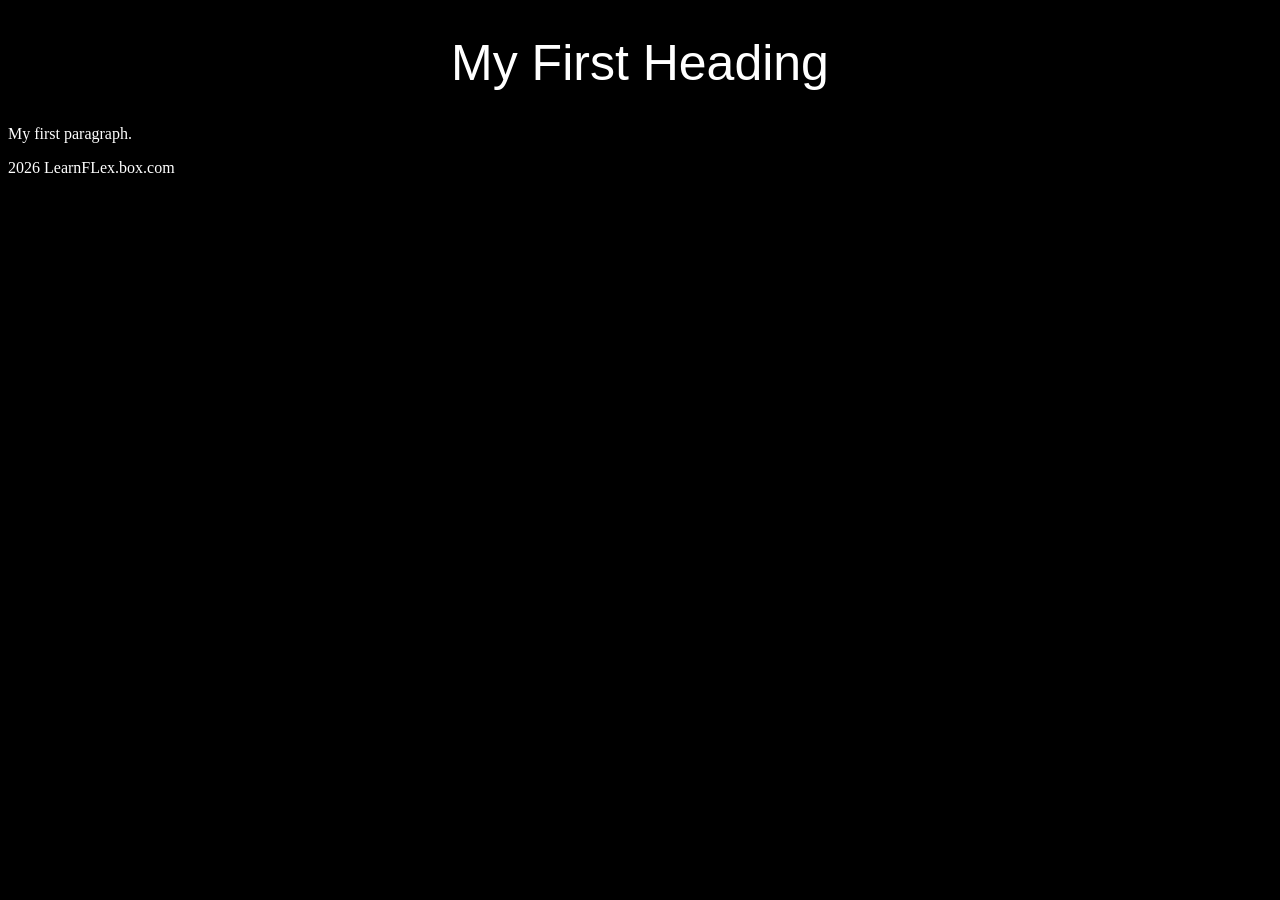
<file: project-1-website.html>
<!DOCTYPE html>
<html lang="en">

<head>
    <meta charset="UTF-8">
    <meta name="viewport" content="width=device-width, initial-scale=1.0">
    <title>Website project</title>
    <link rel="stylesheet" href="style.css">
</head>

<body>
    <!-- My reflection will go here -->
    <h1>My First Heading</h1>
    <p>My first paragraph.</p>
</body>

</html>

<footer>

    <div>2026 LearnFLex.box.com</div>
</footer>
</file>
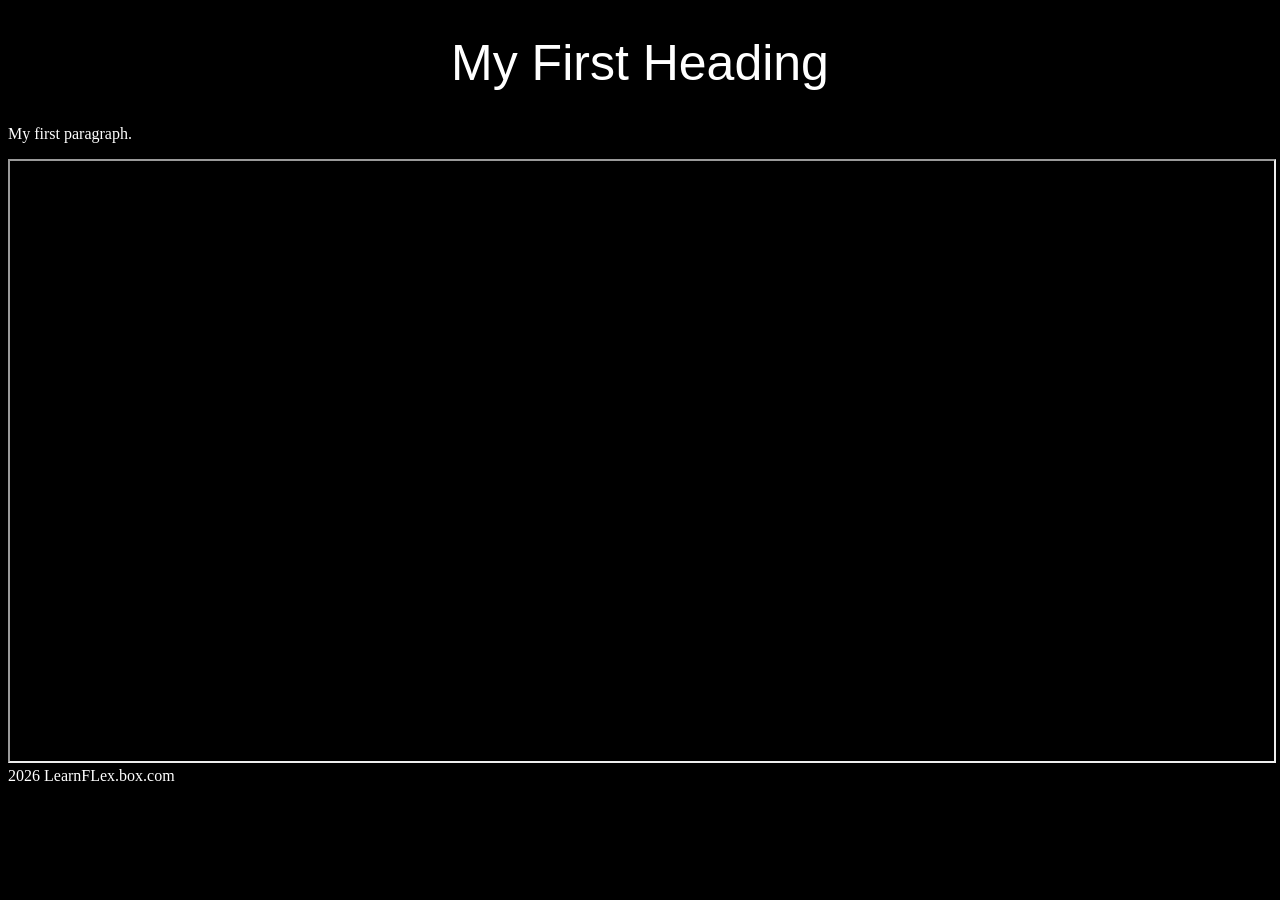
<file: project-2-data-analysis.html>
<!DOCTYPE html>
<html lang="en">

<head>
    <meta charset="UTF-8">
    <meta name="viewport" content="width=device-width, initial-scale=1.0">
    <title>Website project</title>
    <link rel="stylesheet" href="style.css">
</head>

<body>
    <!-- My reflection will go here -->
    <h1>My First Heading</h1>
    <p>My first paragraph.</p>
    <iframe class="dashboard"
        src="https://docs.google.com/spreadsheets/d/e/2PACX-1vTRxO9UUMej2TQGSXbu32UecUfsy8710GCTxzAOhgCZRNYm_N1gUa1R28sMUHrME-vmt1IuY0yTA4Kh/pubhtml?gid=987655183&amp;single=true&amp;widget=true&amp;headers=false"></iframe>
</body>

</html>

<footer>

    <div>2026 LearnFLex.box.com</div>
</footer>
</file>
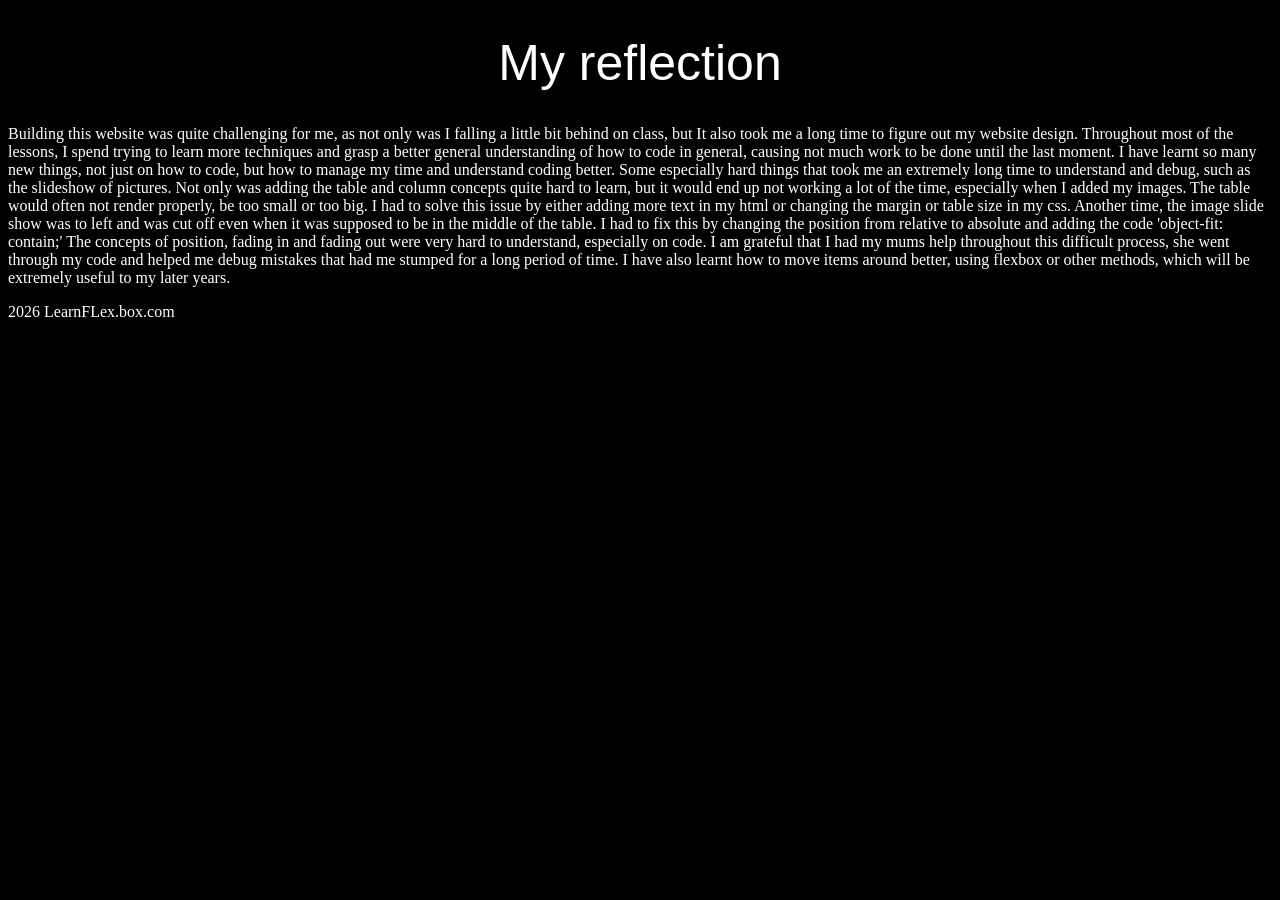
<file: reflection-website.html>
<!DOCTYPE html>
<html lang="en">

<head>
    <meta charset="UTF-8">
    <meta name="viewport" content="width=device-width, initial-scale=1.0">
    <title>Website project</title>
    <link rel="stylesheet" href="style.css">
</head>

<body>
    <!-- My reflection will go here -->
    <h1>My reflection</h1>
    <p>Building this website was quite challenging for me, as not only was I falling a little bit behind on class, but
        It also took me a long time to figure out my website design. Throughout most of the lessons, I spend trying to
        learn more techniques and grasp a better general understanding of how to code in general, causing not much work
        to be done until the last moment. I have learnt so many new things, not just on how to code, but how to manage
        my time and understand coding better. Some especially hard things that took me an extremely long time to
        understand and debug, such as the slideshow of pictures. Not only was adding the table and column concepts quite
        hard to learn, but it would end up not working a lot of the time, especially when I added my images. The table
        would often not render properly, be too small or too big. I had to solve this issue by either adding more text
        in my html or changing the margin or table size in my css. Another time, the image slide show was to left and
        was cut off even when it was supposed to be in the middle of the table. I had to fix this by changing the
        position from relative to absolute and adding the code 'object-fit: contain;' The concepts of position, fading
        in and fading out were
        very hard to understand, especially on code. I am grateful that I had my mums help throughout this difficult
        process, she went through my code and helped me debug mistakes that had me stumped for a long period of time. I
        have also learnt how to move items around better, using flexbox or other methods, which will be extremely useful
        to my later years. </p>
</body>

</html>

<footer>

    <div>2026 LearnFLex.box.com</div>
</footer>
</file>
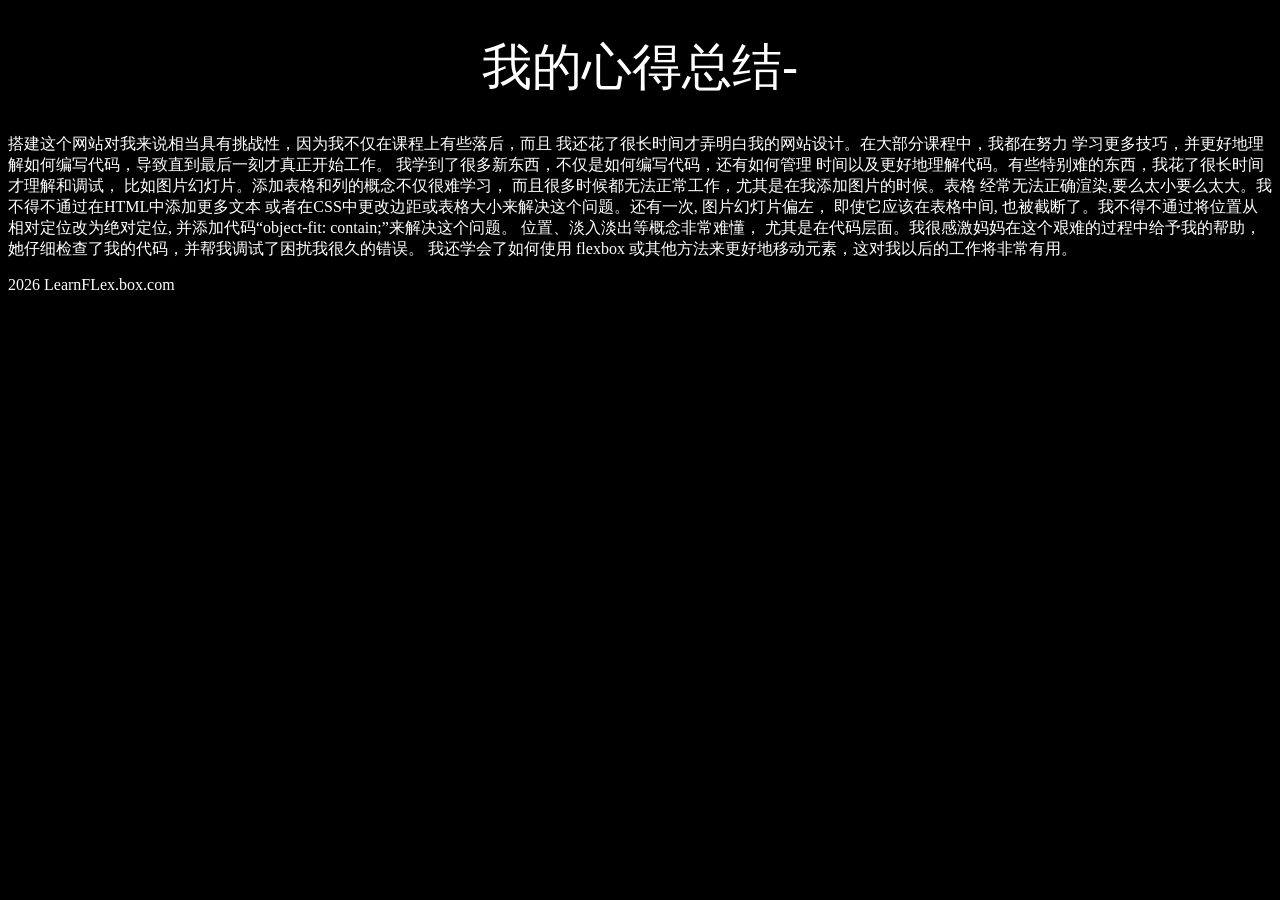
<file: 心得总结-website.html>
<!DOCTYPE html>
<html lang="en">

<head>
    <meta charset="UTF-8">
    <meta name="viewport" content="width=device-width, initial-scale=1.0">
    <title>Website project</title>
    <link rel="stylesheet" href="style.css">
</head>

<body>
    <!-- My reflection will go here -->
    <h1>我的心得总结-</h1>
    <p>搭建这个网站对我来说相当具有挑战性，因为我不仅在课程上有些落后，而且

        我还花了很长时间才弄明白我的网站设计。在大部分课程中，我都在努力

        学习更多技巧，并更好地理解如何编写代码，导致直到最后一刻才真正开始工作。

        我学到了很多新东西，不仅是如何编写代码，还有如何管理

        时间以及更好地理解代码。有些特别难的东西，我花了很长时间才理解和调试，

        比如图片幻灯片。添加表格和列的概念不仅很难学习，

        而且很多时候都无法正常工作，尤其是在我添加图片的时候。表格

        经常无法正确渲染,要么太小要么太大。我不得不通过在HTML中添加更多文本

        或者在CSS中更改边距或表格大小来解决这个问题。还有一次, 图片幻灯片偏左，

        即使它应该在表格中间, 也被截断了。我不得不通过将位置从相对定位改为绝对定位, 并添加代码“object-fit: contain;”来解决这个问题。

        位置、淡入淡出等概念非常难懂，

        尤其是在代码层面。我很感激妈妈在这个艰难的过程中给予我的帮助，

        她仔细检查了我的代码，并帮我调试了困扰我很久的错误。

        我还学会了如何使用 flexbox 或其他方法来更好地移动元素，这对我以后的工作将非常有用。</p>
</body>

</html>

<footer>

    <div>2026 LearnFLex.box.com</div>
</footer>
</file>
<file: style.css>
body {
    background-color: rgb(0, 0, 0);
}

table,
tr,
td {
    border: 1px solid rgb(95, 95, 95);
}


.table1 {
    padding: 50px;
    border-collapse: collapse;
    text-align: center;

    margin-top: 5%;
    margin-right: 10%;
    margin-left: 10%;

}



td {
    padding: 20px;
    background-color: rgb(29, 29, 29);
    width: 50%;
    text-align: left;
    vertical-align: top;
    font-family: "Nunito", sans-serif;
    font-optical-sizing: auto;
    font-style: normal;



    .originalIMG {

        height: auto;
        transition: 0.3s;
    }

    .originalIMG:hover {
        content: url('https://encrypted-tbn0.gstatic.com/images?q=tbn:ANd9GcRiDM94PpPCMHbKFZ6qMMFUI_HzqUuweR_4NQ&s');
    }
}

.item {
    width: 300px;
    height: 300px;
    background-color: rgb(29, 29, 29);
    font-size: 36px;
    color: rgb(255, 255, 255)
}


.container {
    display: flex;
    gap: 20px;
    flex-wrap: wrap;
    display: flex;
    justify-content: center;
    align-items: center;
    height: 100vh;
}

.page-layout {
    display: flex;
    flex-direction: column;
    justify-content: space-between;
    min-height: 100ch;
}

h1 {
    text-align: center;
    color: rgb(255, 255, 255)
}

header {
    background-image: url(https://encrypted-tbn0.gstatic.com/images?q=tbn:ANd9GcTJmeZHE3E1ugYf82gL4hArM1AJg17DXHqU-g&s);
    display: flex;
    justify-content: space-between;
    color: rgb(255, 255, 255);
    background-position: center;
}

footer {
    display: flex;
    flex-direction: column;
    justify-content: space-between;
    color: rgb(255, 255, 255)
}

main {
    flex: 1;
}

p {
    font-family: "Noto Serif SC", serif;
    font-optical-sizing: auto;
    font-style: normal;
    color: rgb(255, 255, 255)
}

h1 {
    font-family: "ZCOOL QingKe HuangYou", sans-serif;
    font-weight: 400;
    font-style: normal;
    font-size: 50px;
}

.item:hover {
    background-color: rgb(71, 71, 71);
    color: black;
    transform: scaleY(0, 9);
    transform-origin: center;
    transition: 0, 2s ease ease-in-out;
    transform: scale(0.9, 0.9);
    transition: transform 0.3s ease;
}

h2 {
    color: rgb(255, 255, 255)
}

a {
    text-decoration: none;
    color: rgb(255, 255, 255);
}


.slideshow {
    position: relative;
    width: 100%;
    height: 400px;
    margin-right: 2%;
    overflow: hidden;
}

.slideshow img {
    position: absolute;
    width: 100%;
    height: 100%;
    object-fit: contain;
    opacity: 0;
    animation: fade 8s infinite;
    display: block;
}

.slideshow img:nth-child(1) {
    animation-delay: 0s;
}

.slideshow img:nth-child(2) {
    animation-delay: 2s;
}

.slideshow img:nth-child(3) {
    animation-delay: 4s;
}

.slideshow img:nth-child(4) {
    animation-delay: 6s;
}

@keyframes fade {
    0% {
        opacity: 0;
    }

    10% {
        opacity: 1;
    }

    25% {
        opacity: 1;
    }

    35% {
        opacity: 0;
    }

    100% {
        opacity: 0;
    }
}

h3 {

    color: rgb(255, 255, 255);
    font-size: 20px;
    flex-direction: top right;


}

.profile-pic {
    width: 80px;
    border-radius: 50%;
    border: 2px solid #333;
}

button {
    background-color: #35c1ac;
    color: white;
    padding: 8px 16px;
    border: none;
    border-radius: 12px;
    cursor: pointer;
    font-size: 14px;
    transition: background 0.3s;
}

button:hover {
    background-color: #a3ffea;
}

.pink button {
    background-color: #d53b5c;
    color: white;
    padding: 8px 16px;
    border: none;
    border-radius: 12px;
    cursor: pointer;
    font-size: 14px;
    transition: background 0.3s;

}

.pink button:hover {
    background-color: #f28ac8;
}

.all-the-buttons {
    display: flex;
    gap: 10px;

}

.page-layout {
    min-height: 100vh
}

.dashboard {
    width: 100%;
    height: 600px;
}
</file>
